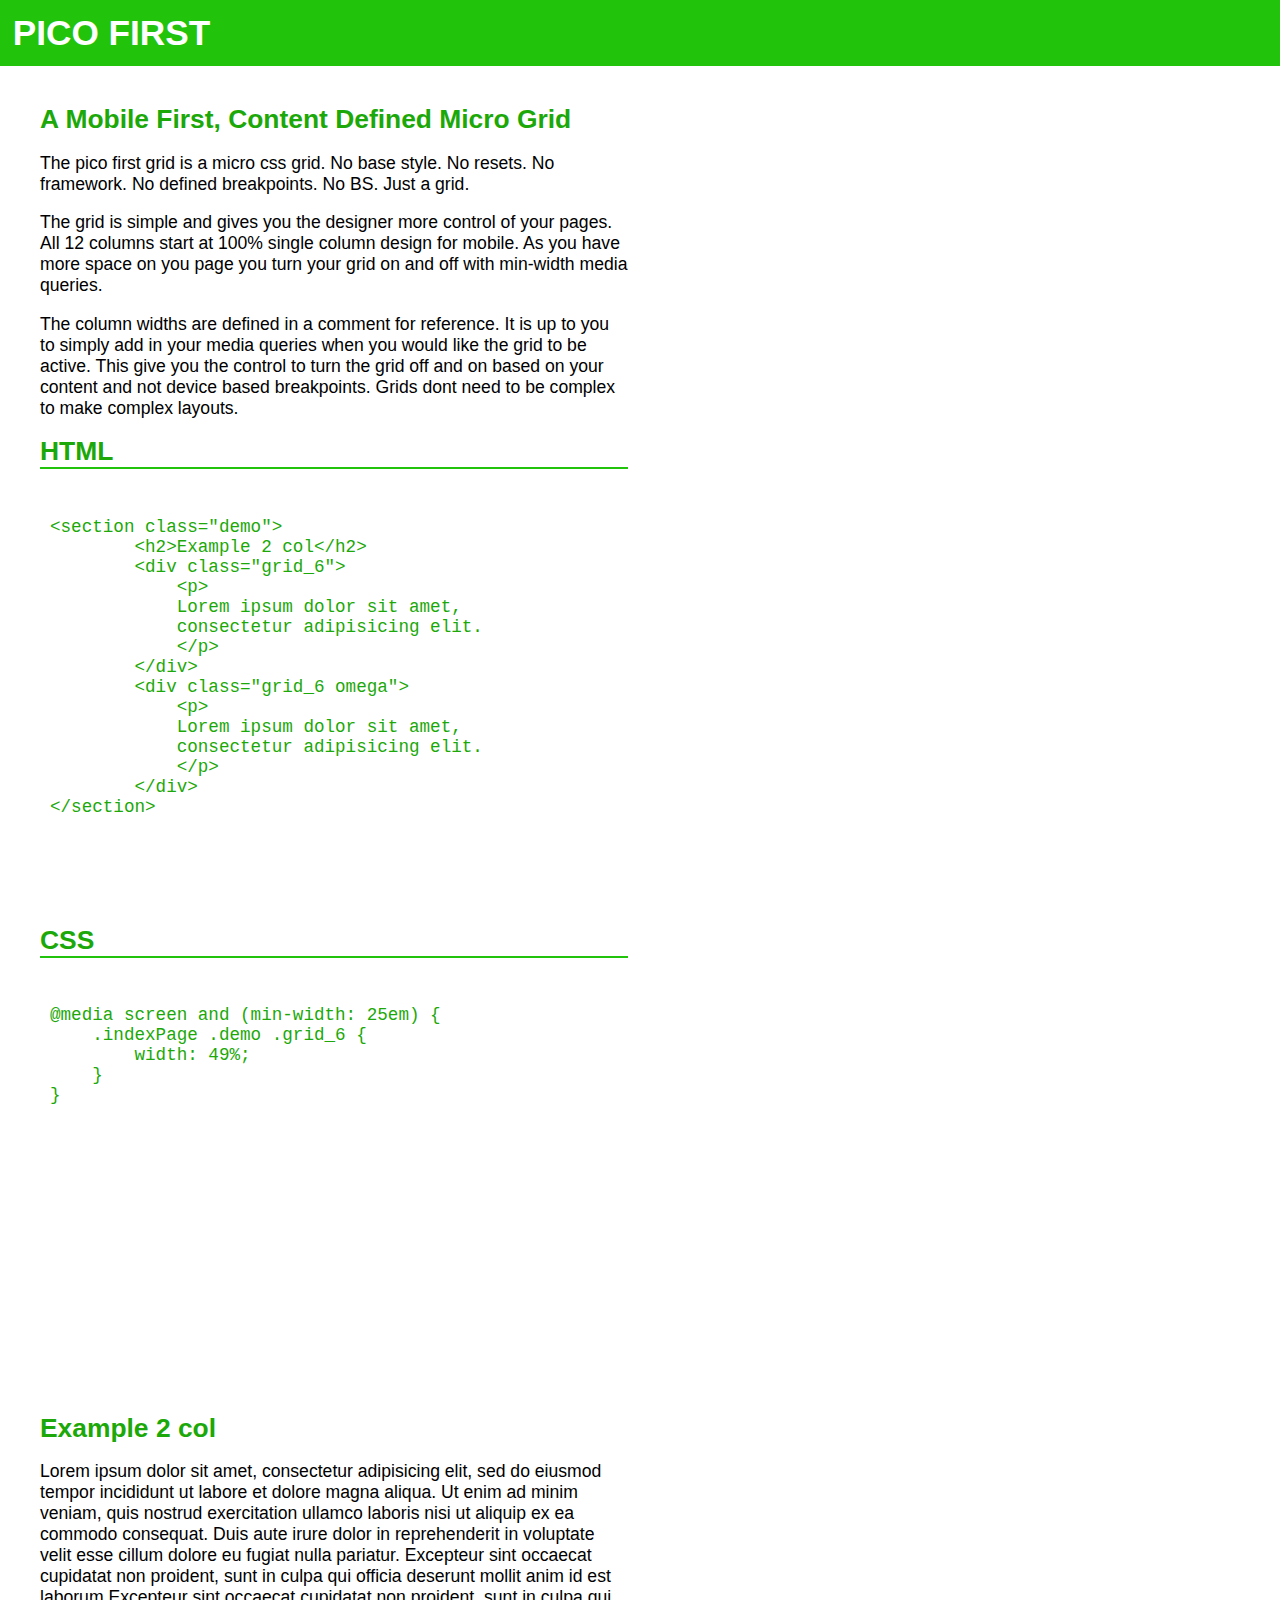
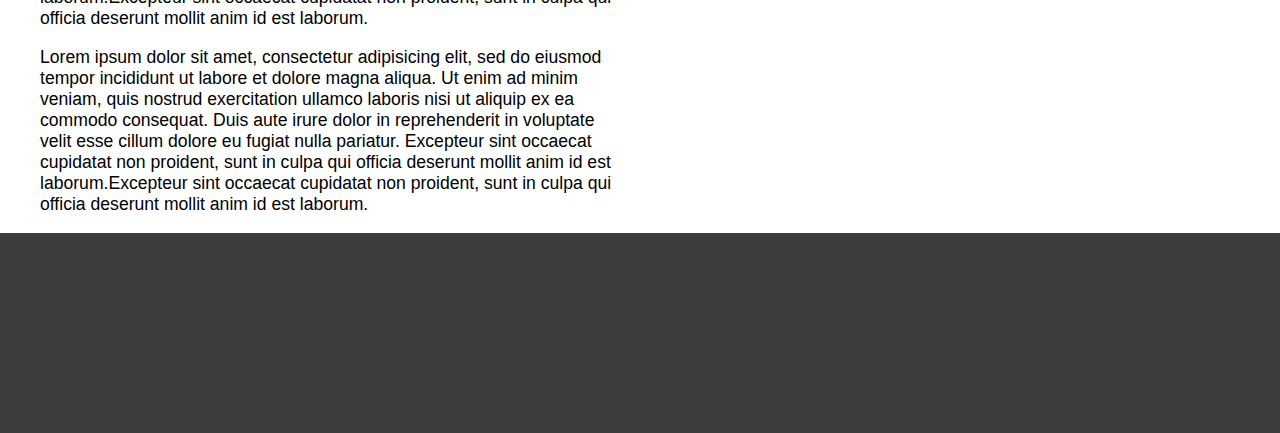
<file: PicoFirst/index.html>
﻿<!DOCTYPE html>
<html xmlns="http://www.w3.org/1999/xhtml">
<head>
    <title>PicoFirst</title>
    <link href="Resources/normalize.css" rel="stylesheet" />
    <link href="Resources/PicoFirstGrid.css" rel="stylesheet" />
    <link href="Resources/index.css" rel="stylesheet" />
</head>
<body>
    <h1>PICO FIRST</h1>
    <section class="container indexPage">
        <h2>A Mobile First, Content Defined Micro Grid</h2>

        <section class="about">
            <div class="grid_6">
                <p>The pico first grid is a micro css grid. No base style. No resets. No framework. No defined breakpoints. No BS. Just a grid. </p>

                <p>
                    The grid is simple and gives you the designer more control of your pages. All 12 columns start at 100% single 
                    column design for mobile. As you have more space on you page you turn your grid on and off
                    with min-width media queries.
                </p>


            </div>

            <div class="grid_6 omega">
                                <p>
                    The column widths are defined in a comment for reference. It is up to you to simply add in your media queries when you would like
                    the grid to be active. This give you the control to turn the grid off and on based on your content and not device based breakpoints.
                    Grids dont need to be complex to make complex layouts.
                </p>
            </div>
        </section>


        <section class="code">
            <div class="grid_6">
                <h2>HTML</h2>
                <pre class="code">
                    <code>
&ltsection class="demo"&gt
        &lth2&gtExample 2 col&lt/h2&gt
        &ltdiv class="grid_6"&gt
            &ltp&gt
            Lorem ipsum dolor sit amet, 
            consectetur adipisicing elit.   
            &lt/p&gt
        &lt/div&gt
        &ltdiv class="grid_6 omega"&gt
            &ltp&gt
            Lorem ipsum dolor sit amet, 
            consectetur adipisicing elit.   
            &lt/p&gt
        &lt/div&gt
&lt/section&gt
                    </code>
                </pre>
            </div>
            <div class="grid_6 omega">
                <h2>CSS</h2>
                <pre class="code">
                    <code>
@media screen and (min-width: 25em) {
    .indexPage .demo .grid_6 {
        width: 49%;
    }
}
                    </code>
                </pre>
            </div>
        </section>

        <section class="demo">
            <div class="grid_12">
                <h2>Example 2 col</h2>
                <div class="grid_6">
                    <p>Lorem ipsum dolor sit amet, consectetur adipisicing elit, sed do eiusmod tempor incididunt ut labore et dolore magna aliqua. Ut enim ad minim veniam, quis nostrud exercitation ullamco laboris nisi ut aliquip ex ea commodo consequat. Duis aute irure dolor in reprehenderit in voluptate velit esse cillum dolore eu fugiat nulla pariatur. Excepteur sint occaecat cupidatat non   proident, sunt in culpa qui officia deserunt  mollit anim id est laborum.Excepteur sint occaecat cupidatat non proident, sunt in culpa qui officia deserunt mollit anim id est laborum.</p>
                </div>
                <div class="grid_6 omega">
                    <p>Lorem ipsum dolor sit amet, consectetur adipisicing elit, sed do eiusmod tempor incididunt ut labore et dolore magna aliqua. Ut enim ad minim veniam, quis nostrud exercitation ullamco laboris nisi ut aliquip ex ea commodo consequat. Duis aute irure dolor in reprehenderit in voluptate velit esse cillum dolore eu fugiat nulla pariatur. Excepteur sint occaecat cupidatat non   proident, sunt in culpa qui officia deserunt  mollit anim id est laborum.Excepteur sint occaecat cupidatat non proident, sunt in culpa qui officia deserunt mollit anim id est laborum.</p>
                </div>
            </div>
        </section>

    </section>

    <footer>

    </footer>
</body>
</html>
</file>
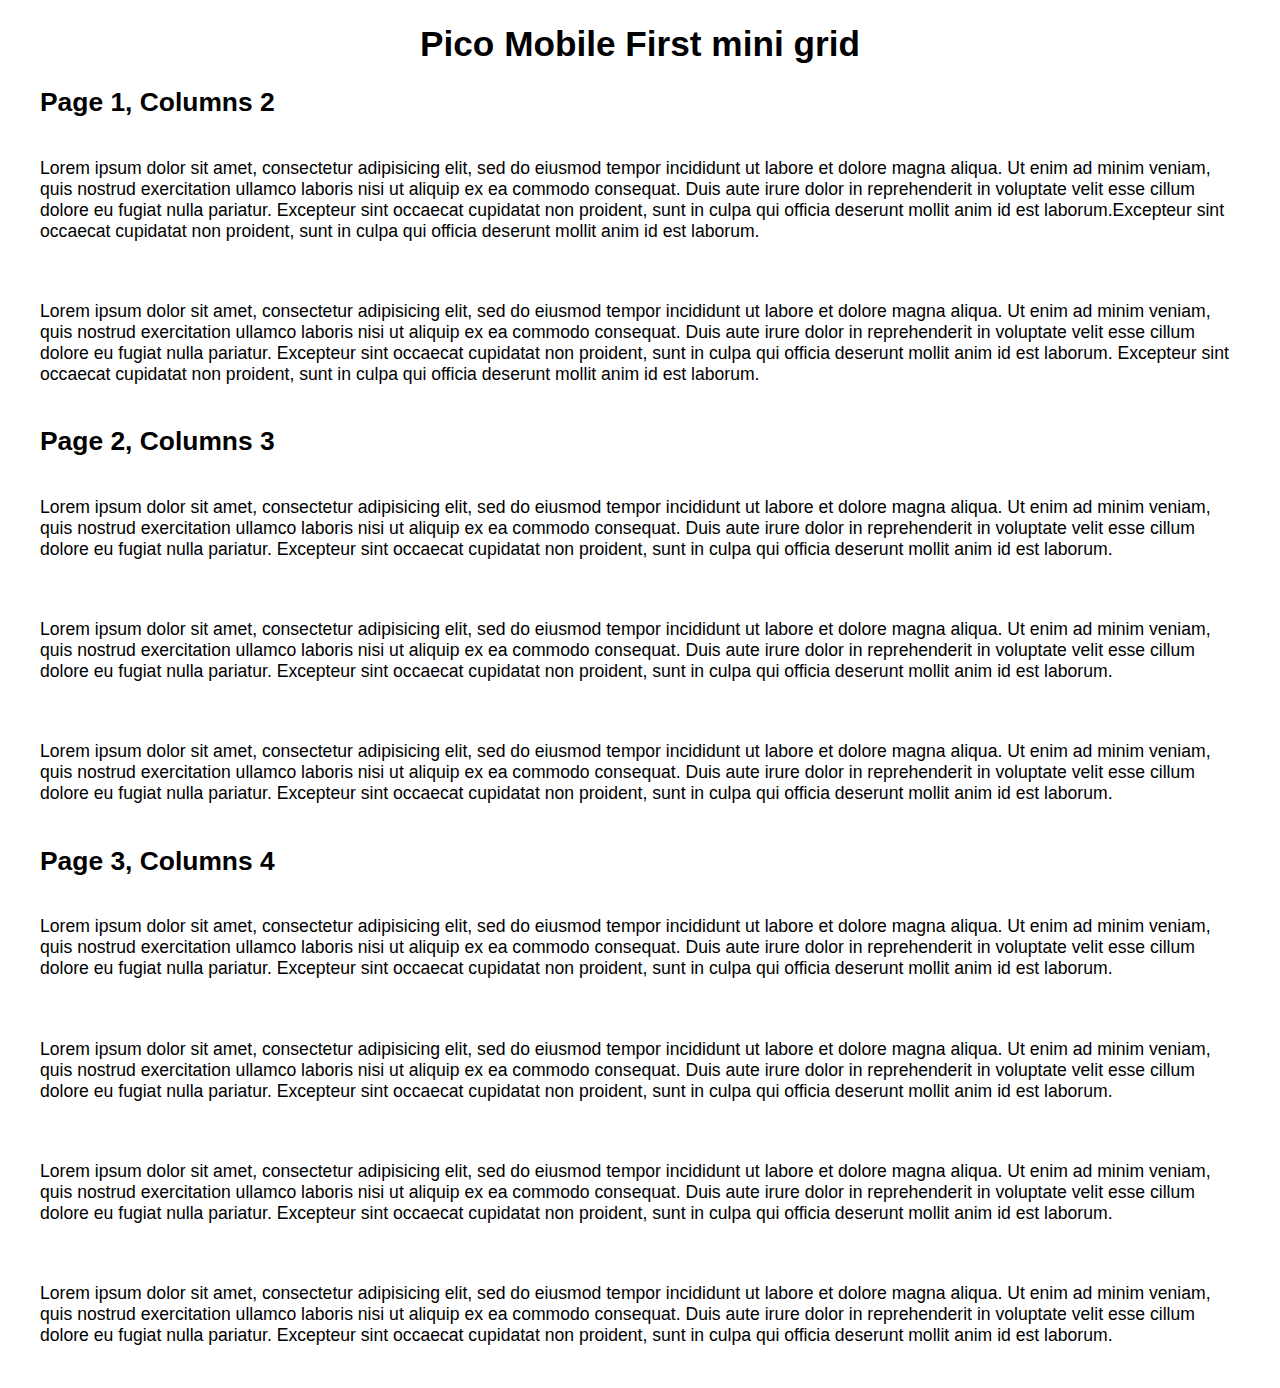
<file: demo.html>
﻿<!DOCTYPE html>
<html xmlns="http://www.w3.org/1999/xhtml">
<head>
    <title>PicoFirst</title>
    <link href="PicoFirst/Resources/PicoFirstGrid.css" rel="stylesheet" />
    <link href="PicoFirst/Resources/demo.css" rel="stylesheet" />
</head>
<body>
    <h1>Pico Mobile First mini grid</h1>
    <!-- Page one -->
    <section class="page1 container">
        <h2>Page 1, Columns 2</h2>
        <div class="col_6">
            <p>Lorem ipsum dolor sit amet, consectetur adipisicing elit, sed do eiusmod tempor incididunt ut labore et dolore magna aliqua. Ut enim ad minim veniam, quis nostrud exercitation ullamco laboris nisi ut aliquip ex ea commodo consequat. Duis aute irure dolor in reprehenderit in voluptate velit esse cillum dolore eu fugiat nulla pariatur. Excepteur sint occaecat cupidatat non   proident, sunt in culpa qui officia deserunt  mollit anim id est laborum.Excepteur sint occaecat cupidatat non proident, sunt in culpa qui officia deserunt mollit anim id est laborum.</p>
        </div>
        <div class="col_6 omega">
            <p>Lorem ipsum dolor sit amet, consectetur adipisicing elit, sed do eiusmod tempor incididunt ut labore et dolore magna aliqua. Ut enim ad minim veniam, quis nostrud exercitation ullamco laboris nisi ut aliquip ex ea commodo consequat. Duis aute irure dolor in reprehenderit in voluptate velit esse cillum dolore eu fugiat nulla pariatur. Excepteur sint occaecat cupidatat non proident, sunt in culpa qui officia deserunt mollit anim id est laborum. Excepteur sint occaecat cupidatat non proident, sunt in culpa qui officia deserunt mollit anim id est laborum. </p>
        </div>
    </section>

    <!-- Page two -->
    <section class="page2 container">
        <h2>Page 2, Columns 3</h2>
        <div class="col_4">
            <p>Lorem ipsum dolor sit amet, consectetur adipisicing elit, sed do eiusmod tempor incididunt ut labore et dolore magna aliqua. Ut enim ad minim veniam, quis nostrud exercitation ullamco laboris nisi ut aliquip ex ea commodo consequat. Duis aute irure dolor in reprehenderit in voluptate velit esse cillum dolore eu fugiat nulla pariatur. Excepteur sint occaecat cupidatat non proident, sunt in culpa qui officia deserunt mollit anim id est laborum.</p>
        </div>
        <div class="col_4">
            <p>Lorem ipsum dolor sit amet, consectetur adipisicing elit, sed do eiusmod tempor incididunt ut labore et dolore magna aliqua. Ut enim ad minim veniam, quis nostrud exercitation ullamco laboris nisi ut aliquip ex ea commodo consequat. Duis aute irure dolor in reprehenderit in voluptate velit esse cillum dolore eu fugiat nulla pariatur. Excepteur sint occaecat cupidatat non proident, sunt in culpa qui officia deserunt mollit anim id est laborum.</p>
        </div>
        <div class="col_4 omega">
            <p>Lorem ipsum dolor sit amet, consectetur adipisicing elit, sed do eiusmod tempor incididunt ut labore et dolore magna aliqua. Ut enim ad minim veniam, quis nostrud exercitation ullamco laboris nisi ut aliquip ex ea commodo consequat. Duis aute irure dolor in reprehenderit in voluptate velit esse cillum dolore eu fugiat nulla pariatur. Excepteur sint occaecat cupidatat non proident, sunt in culpa qui officia deserunt mollit anim id est laborum.</p>
        </div>
    </section>

    <!-- Page three -->
    <section class="page3 container">
        <h2>Page 3, Columns 4</h2>
        <div class="col_3">
            <p>Lorem ipsum dolor sit amet, consectetur adipisicing elit, sed do eiusmod tempor incididunt ut labore et dolore magna aliqua. Ut enim ad minim veniam, quis nostrud exercitation ullamco laboris nisi ut aliquip ex ea commodo consequat. Duis aute irure dolor in reprehenderit in voluptate velit esse cillum dolore eu fugiat nulla pariatur. Excepteur sint occaecat cupidatat non proident, sunt in culpa qui officia deserunt mollit anim id est laborum.</p>
        </div>
        <div class="col_3">
            <p>Lorem ipsum dolor sit amet, consectetur adipisicing elit, sed do eiusmod tempor incididunt ut labore et dolore magna aliqua. Ut enim ad minim veniam, quis nostrud exercitation ullamco laboris nisi ut aliquip ex ea commodo consequat. Duis aute irure dolor in reprehenderit in voluptate velit esse cillum dolore eu fugiat nulla pariatur. Excepteur sint occaecat cupidatat non proident, sunt in culpa qui officia deserunt mollit anim id est laborum.</p>
        </div>
        <div class="col_3">
            <p>Lorem ipsum dolor sit amet, consectetur adipisicing elit, sed do eiusmod tempor incididunt ut labore et dolore magna aliqua. Ut enim ad minim veniam, quis nostrud exercitation ullamco laboris nisi ut aliquip ex ea commodo consequat. Duis aute irure dolor in reprehenderit in voluptate velit esse cillum dolore eu fugiat nulla pariatur. Excepteur sint occaecat cupidatat non proident, sunt in culpa qui officia deserunt mollit anim id est laborum.</p>
        </div>
        <div class="col_3 omega">
            <p>Lorem ipsum dolor sit amet, consectetur adipisicing elit, sed do eiusmod tempor incididunt ut labore et dolore magna aliqua. Ut enim ad minim veniam, quis nostrud exercitation ullamco laboris nisi ut aliquip ex ea commodo consequat. Duis aute irure dolor in reprehenderit in voluptate velit esse cillum dolore eu fugiat nulla pariatur. Excepteur sint occaecat cupidatat non proident, sunt in culpa qui officia deserunt mollit anim id est laborum.</p>
        </div>
    </section>
</body>
</html>
</file>
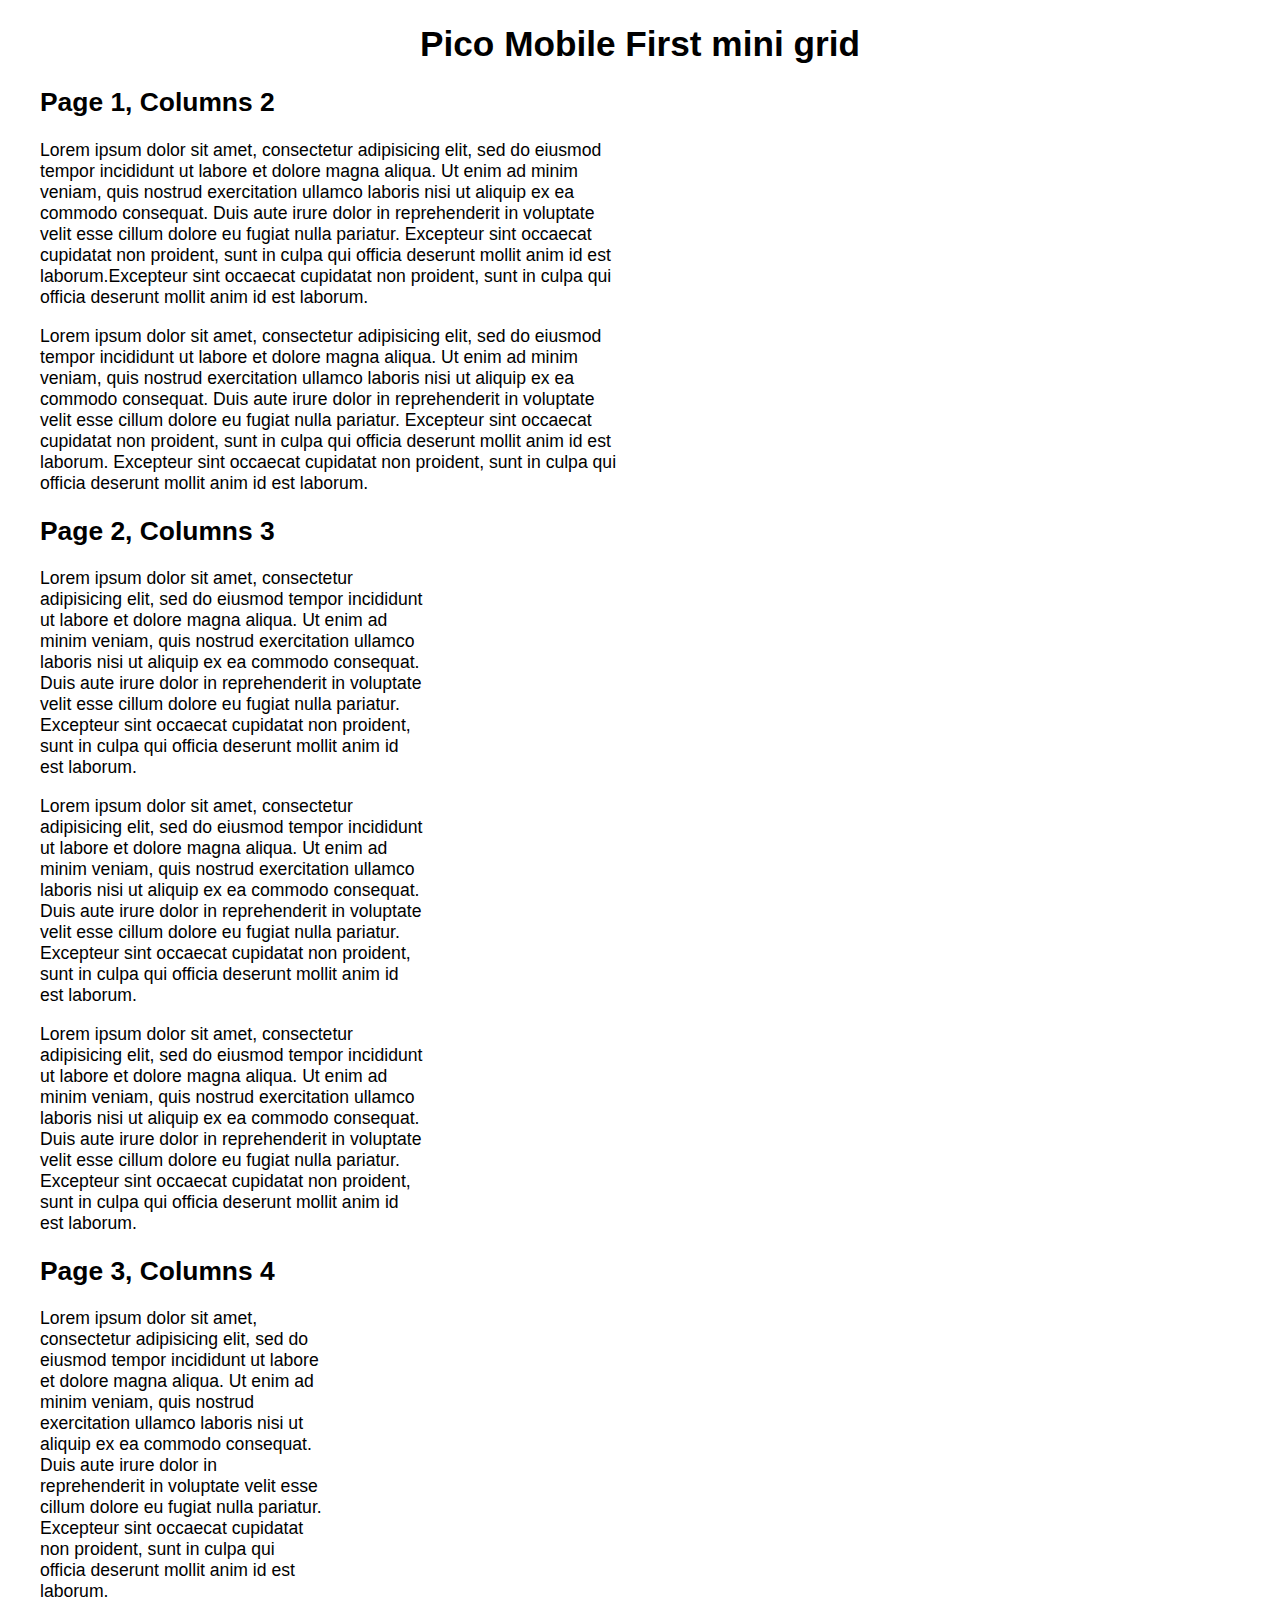
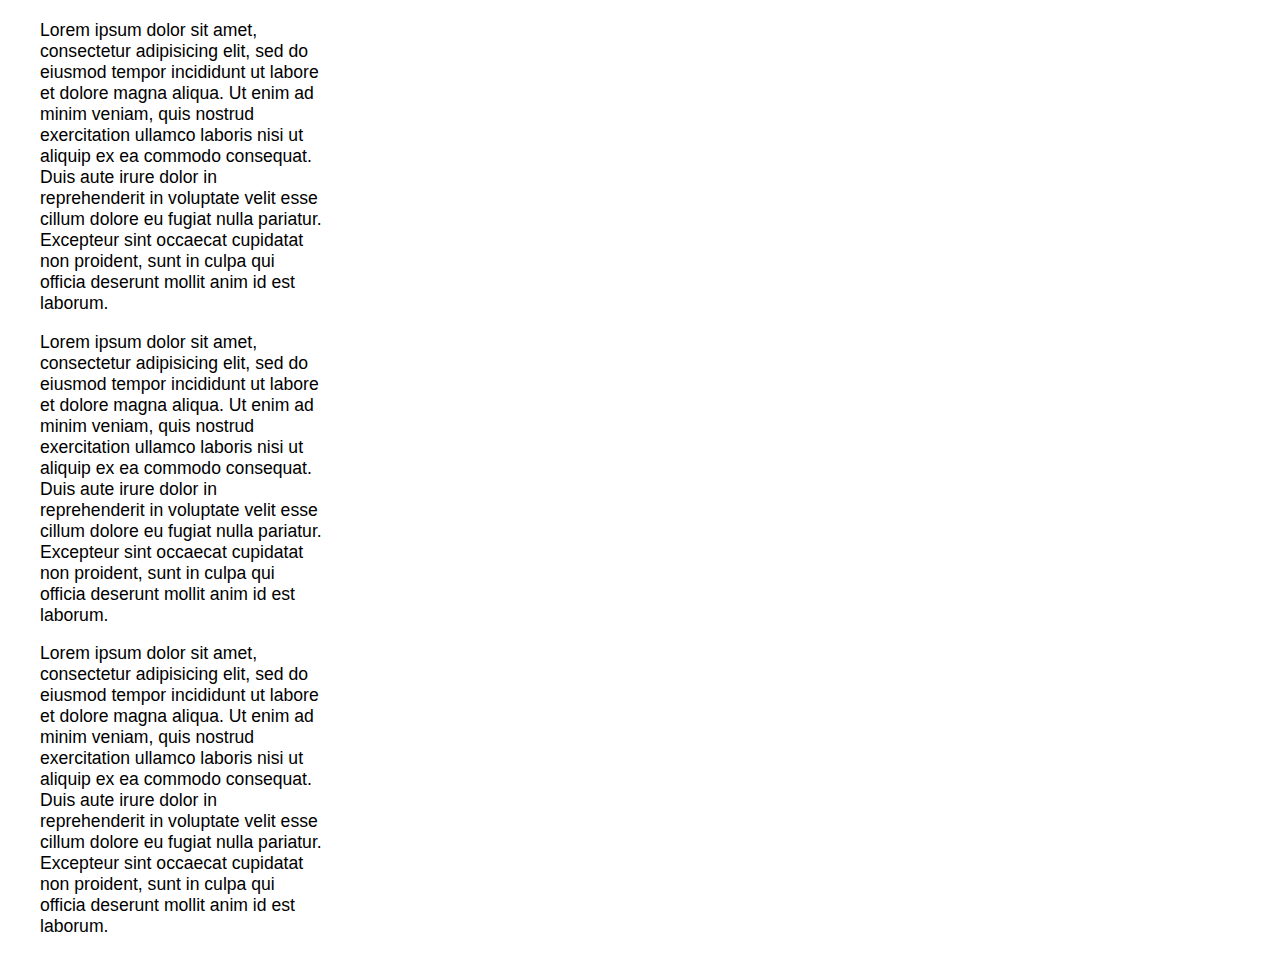
<file: PicoFirst/demo.html>
﻿<!DOCTYPE html>
<html xmlns="http://www.w3.org/1999/xhtml">
<head>
    <title>PicoFirst</title>
    <link href="Resources/PicoFirstGrid.css" rel="stylesheet" />
    <link href="Resources/demo.css" rel="stylesheet" />
</head>
<body>
    <h1>Pico Mobile First mini grid</h1>
    <!-- Page one -->
    <section class="page1 container">
        <h2>Page 1, Columns 2</h2>
        <div class="grid_6">
            <p>Lorem ipsum dolor sit amet, consectetur adipisicing elit, sed do eiusmod tempor incididunt ut labore et dolore magna aliqua. Ut enim ad minim veniam, quis nostrud exercitation ullamco laboris nisi ut aliquip ex ea commodo consequat. Duis aute irure dolor in reprehenderit in voluptate velit esse cillum dolore eu fugiat nulla pariatur. Excepteur sint occaecat cupidatat non   proident, sunt in culpa qui officia deserunt  mollit anim id est laborum.Excepteur sint occaecat cupidatat non proident, sunt in culpa qui officia deserunt mollit anim id est laborum.</p>
        </div>
        <div class="grid_6 omega">
            <p>Lorem ipsum dolor sit amet, consectetur adipisicing elit, sed do eiusmod tempor incididunt ut labore et dolore magna aliqua. Ut enim ad minim veniam, quis nostrud exercitation ullamco laboris nisi ut aliquip ex ea commodo consequat. Duis aute irure dolor in reprehenderit in voluptate velit esse cillum dolore eu fugiat nulla pariatur. Excepteur sint occaecat cupidatat non proident, sunt in culpa qui officia deserunt mollit anim id est laborum. Excepteur sint occaecat cupidatat non proident, sunt in culpa qui officia deserunt mollit anim id est laborum. </p>
        </div>
    </section>

    <!-- Page two -->
    <section class="page2 container">
        <h2>Page 2, Columns 3</h2>
        <div class="grid_4">
            <p>Lorem ipsum dolor sit amet, consectetur adipisicing elit, sed do eiusmod tempor incididunt ut labore et dolore magna aliqua. Ut enim ad minim veniam, quis nostrud exercitation ullamco laboris nisi ut aliquip ex ea commodo consequat. Duis aute irure dolor in reprehenderit in voluptate velit esse cillum dolore eu fugiat nulla pariatur. Excepteur sint occaecat cupidatat non proident, sunt in culpa qui officia deserunt mollit anim id est laborum.</p>
        </div>
        <div class="grid_4">
            <p>Lorem ipsum dolor sit amet, consectetur adipisicing elit, sed do eiusmod tempor incididunt ut labore et dolore magna aliqua. Ut enim ad minim veniam, quis nostrud exercitation ullamco laboris nisi ut aliquip ex ea commodo consequat. Duis aute irure dolor in reprehenderit in voluptate velit esse cillum dolore eu fugiat nulla pariatur. Excepteur sint occaecat cupidatat non proident, sunt in culpa qui officia deserunt mollit anim id est laborum.</p>
        </div>
        <div class="grid_4 omega">
            <p>Lorem ipsum dolor sit amet, consectetur adipisicing elit, sed do eiusmod tempor incididunt ut labore et dolore magna aliqua. Ut enim ad minim veniam, quis nostrud exercitation ullamco laboris nisi ut aliquip ex ea commodo consequat. Duis aute irure dolor in reprehenderit in voluptate velit esse cillum dolore eu fugiat nulla pariatur. Excepteur sint occaecat cupidatat non proident, sunt in culpa qui officia deserunt mollit anim id est laborum.</p>
        </div>
    </section>

    <!-- Page three -->
    <section class="page3 container">
        <h2>Page 3, Columns 4</h2>
        <div class="grid_3">
            <p>Lorem ipsum dolor sit amet, consectetur adipisicing elit, sed do eiusmod tempor incididunt ut labore et dolore magna aliqua. Ut enim ad minim veniam, quis nostrud exercitation ullamco laboris nisi ut aliquip ex ea commodo consequat. Duis aute irure dolor in reprehenderit in voluptate velit esse cillum dolore eu fugiat nulla pariatur. Excepteur sint occaecat cupidatat non proident, sunt in culpa qui officia deserunt mollit anim id est laborum.</p>
        </div>
        <div class="grid_3">
            <p>Lorem ipsum dolor sit amet, consectetur adipisicing elit, sed do eiusmod tempor incididunt ut labore et dolore magna aliqua. Ut enim ad minim veniam, quis nostrud exercitation ullamco laboris nisi ut aliquip ex ea commodo consequat. Duis aute irure dolor in reprehenderit in voluptate velit esse cillum dolore eu fugiat nulla pariatur. Excepteur sint occaecat cupidatat non proident, sunt in culpa qui officia deserunt mollit anim id est laborum.</p>
        </div>
        <div class="grid_3">
            <p>Lorem ipsum dolor sit amet, consectetur adipisicing elit, sed do eiusmod tempor incididunt ut labore et dolore magna aliqua. Ut enim ad minim veniam, quis nostrud exercitation ullamco laboris nisi ut aliquip ex ea commodo consequat. Duis aute irure dolor in reprehenderit in voluptate velit esse cillum dolore eu fugiat nulla pariatur. Excepteur sint occaecat cupidatat non proident, sunt in culpa qui officia deserunt mollit anim id est laborum.</p>
        </div>
        <div class="grid_3 omega">
            <p>Lorem ipsum dolor sit amet, consectetur adipisicing elit, sed do eiusmod tempor incididunt ut labore et dolore magna aliqua. Ut enim ad minim veniam, quis nostrud exercitation ullamco laboris nisi ut aliquip ex ea commodo consequat. Duis aute irure dolor in reprehenderit in voluptate velit esse cillum dolore eu fugiat nulla pariatur. Excepteur sint occaecat cupidatat non proident, sunt in culpa qui officia deserunt mollit anim id est laborum.</p>
        </div>
    </section>
</body>
</html>
</file>
<file: PicoFirst/Resources/PicoFirstGrid.css>
/*! 
    https://github.com/splintercode/PicoFirstGrid
    MIT License http://opensource.org/licenses/MIT
    Pico first css grid 
*/

/* GRID CONSTANTS
.col_1 { width: 6.5%; } 
.col_2 { width: 15%; } 
.col_3 { width: 23.5%; } 
.col_4 { width: 32%; } 
.col_5 { width: 40.5%; } 
.col_6 { width: 49%; } 
.col_7 { width: 57.5%; }
.col_8 { width: 66%; } 
.col_9 { width: 74.5%; } 
.col_10 { width: 83%; } 
.col_11 { width: 91.5%; } 
.col_12 { width: 100%; } */ 

.col_1,
.col_2,
.col_3,
.col_4,
.col_5,
.col_6,
.col_7,
.col_8,
.col_9,
.col_10,
.col_11,
.col_12 {
    width:100%;
    margin: 0 2% 2% 0;
    float: left;
    display: block;
}

.alpha{ margin-left:0; }
.omega{ margin-right:0; }

.container {
    width: 96%;
    max-width: 1200px;
    margin: 0 auto;
    padding:0 2%;
}
</file>
<file: PicoFirst/Resources/index.css>
﻿body {
  font-size:1.1em;
  font-family: "HelveticaNeue-Light", 
  "Helvetica Neue Light", "Helvetica Neue",
  Helvetica, Arial, "Lucida Grande", sans- serif;
  overflow-x:hidden;
}

h1 {
    width:100%;
    background-color:#21C40B;
    padding:1%;
    color:#FFF;
    margin:0% 0% 3% 0%;
}

h2 {
    margin:1% 0%;
    color:#1CA809;
}

footer {
    clear:both;
    width:100%;
    min-height:200px;
    background-color:#3d3d3d;
}

.code h2 {
    border-bottom:solid 2px #21C40B;
}

pre {
  display: block;
  width: auto;
  overflow: auto;
  max-height: 600px;
  white-space: pre;
  word-wrap: normal;
  padding: 10px; 
  color:#1CA809; 
}

@media screen and (min-width: 45em) {
    .indexPage .about .grid_6 {
        width: 49%;
    }

    .indexPage .code .grid_6 {
        width: 49%;
    }

    .indexPage .code pre {
        min-height:400px;
    }
}

@media screen and (min-width: 25em) {
    .indexPage .demo .grid_6 {
        width: 49%;
    }
}
</file>
<file: PicoFirst/Resources/demo.css>
﻿/* Example Page level media queries 
   No predefined breakpoints, 
   define by content. */

/* Page 1 */
@media screen and (min-width: 45em) {
  .page1 .grid_6 {
    width: 49%;
  }
}

/* Page 2 */
@media screen and (min-width: 55em) {
  .page2 .grid_4 {
    width: 32%;
  }
}

/* Page 3 */
@media screen and (min-width: 70em) {
  .page3 .grid_3 {
    width: 23.5%;
  }
}

/* Example Base styles */
body {
  font-size:1.1em;
  font-family: "HelveticaNeue-Light", 
  "Helvetica Neue Light", "Helvetica Neue",
  Helvetica, Arial, "Lucida Grande", sans- serif;
}

h1 {
  text-align:center;
}
</file>
